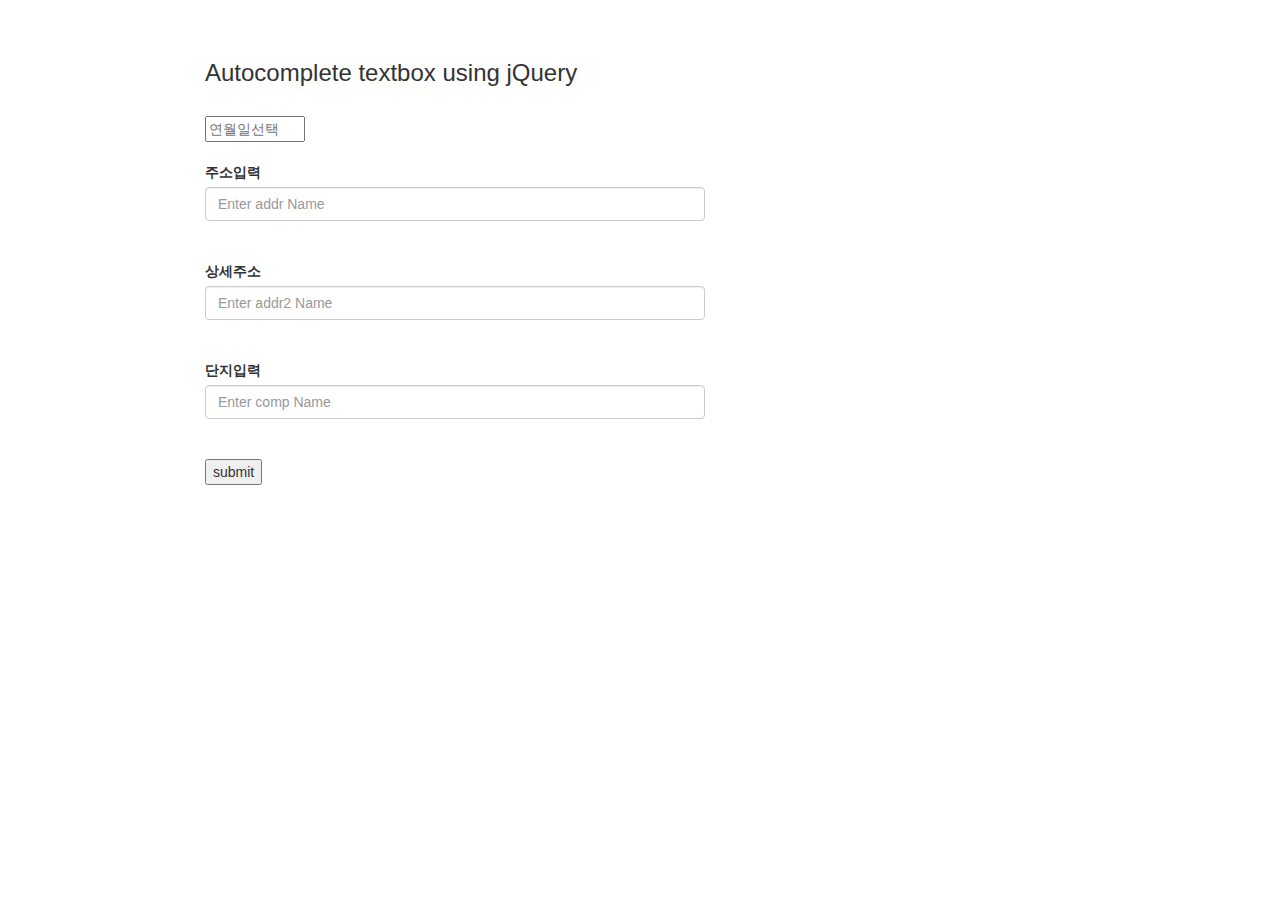
<file: index.html>
<!DOCTYPE html>  
 <html>  
      <head>  
           <title>Webslesson Tutorial | Autocomplete textbox using jQuery, PHP and MySQL</title>  
           <link rel="stylesheet" href="https://maxcdn.bootstrapcdn.com/bootstrap/3.3.6/css/bootstrap.min.css" />  
           <script src="https://maxcdn.bootstrapcdn.com/bootstrap/3.3.6/js/bootstrap.min.js"></script>  
           <script src="https://ajax.googleapis.com/ajax/libs/jquery/2.2.0/jquery.min.js"></script>  
		    
           <style>  
           ul{  
                background-color:#eee;  
                cursor:pointer;  
           }  
           li{  
                padding:12px;  
           }  
           </style>  
      
	  
      <body>  
           <br /><br />  
		   <meta charset="UTF-8">
           <div class="container" style="width:900px;">  
                <h3 align="left">Autocomplete textbox using jQuery</h3><br />  				
				
	  <body>
	  
	  <form action="insert.php" method="POST">	
	  
           <meta charset="UTF-8">
		   <title> DatePIcker</title>
		   <link rel="stylesheet" type="text/css" href="jquery-ui.min.css">
		   
		   
		   <input type = "datepicker" placeholder = "연월일선택" name = "date" id = "datepicker" style="width:100px" background-color="black">
		   <script type = "text/javascript" src="jquery-3.4.1.min.js"></script>
		   <script type = "text/javascript" src="jquery-ui.min.js"></script>
           		   
		   <script>
		   
		     $('#datepicker').datepicker({
			 dateFormat: "yy-mm-dd",
		     changeMonth: true,
		     changeYear: true,
			 dayNamesMin: [ "일", "월", "화", "수", "목", "금", "토" ],
			 monthNamesShort: [ "1월", "2월", "3월", "4월", "5월", "6월", "7월", "8월", "9월", "10월", "11월", "12월" ],
			});
		   
		   </script>
		   		  
	  </body>  
	  </body>  
						   <br><br/> 	
         			   
						
                <label>주소입력</label>  
                <input type="text" name="addr" id="addr" class="form-control" placeholder="Enter addr Name" style="width:500px">  
                <div id="addrList"></div>  <br><br/> 
												
				<label>상세주소</label>  
                <input type="text" name="addr2" id="addr2" class="form-control" placeholder="Enter addr2 Name" style="width:500px">  
                <div id="addrList2"></div>  <br><br/> 
										
				<label>단지입력</label>  
                <input type="text" name="comp" id="comp" class="form-control" placeholder="Enter comp Name" style="width:500px" >  
                <div id="compList"></div>  <br><br/> 
				
				
				
                 <input type="submit" name = "submit"  value="submit" align="center"> 
				 
		   </form> 
           </div> 
	</body>  
		
			</head>    
    	 
    </html>  
	
		   
	
 <script>  
 $(document).ready(function(){ $('#addr').keyup(function(){  
           var query = $(this).val();  
           if(query != ''){ $.ajax({ 
					 url:"search11.php",  
                     method:"POST",  
                     data:{query:query},  
                     success:function(data)  
                     {    $('#addrList').fadeIn();  
                          $('#addrList').html(data);  
                     }  
                });  
           }  
      });  
      $(document).on('click', '#addrList li', function(){  
           $('#addr').val($(this).text());  
           $('#addrList').fadeOut(); 
	      });  
      });  
 </script>  
 
 
 <script>  
 $(document).ready(function(){ $('#comp').keyup(function(){  
           var query = $(this).val();  
           if(query != '') { $.ajax({  
                     url:"search12.php",  
                     method:"POST",  
                     data:{query:query},  
                     success:function(data) {  
                          $('#compList').fadeIn();  
                          $('#compList').html(data);  
                     }  
                });  
           }  
      });  
      $(document).on('click', '#compList li', function(){  
           $('#comp').val($(this).text());  
           $('#compList').fadeOut();    
	  });  
 });  
 </script>
</file>
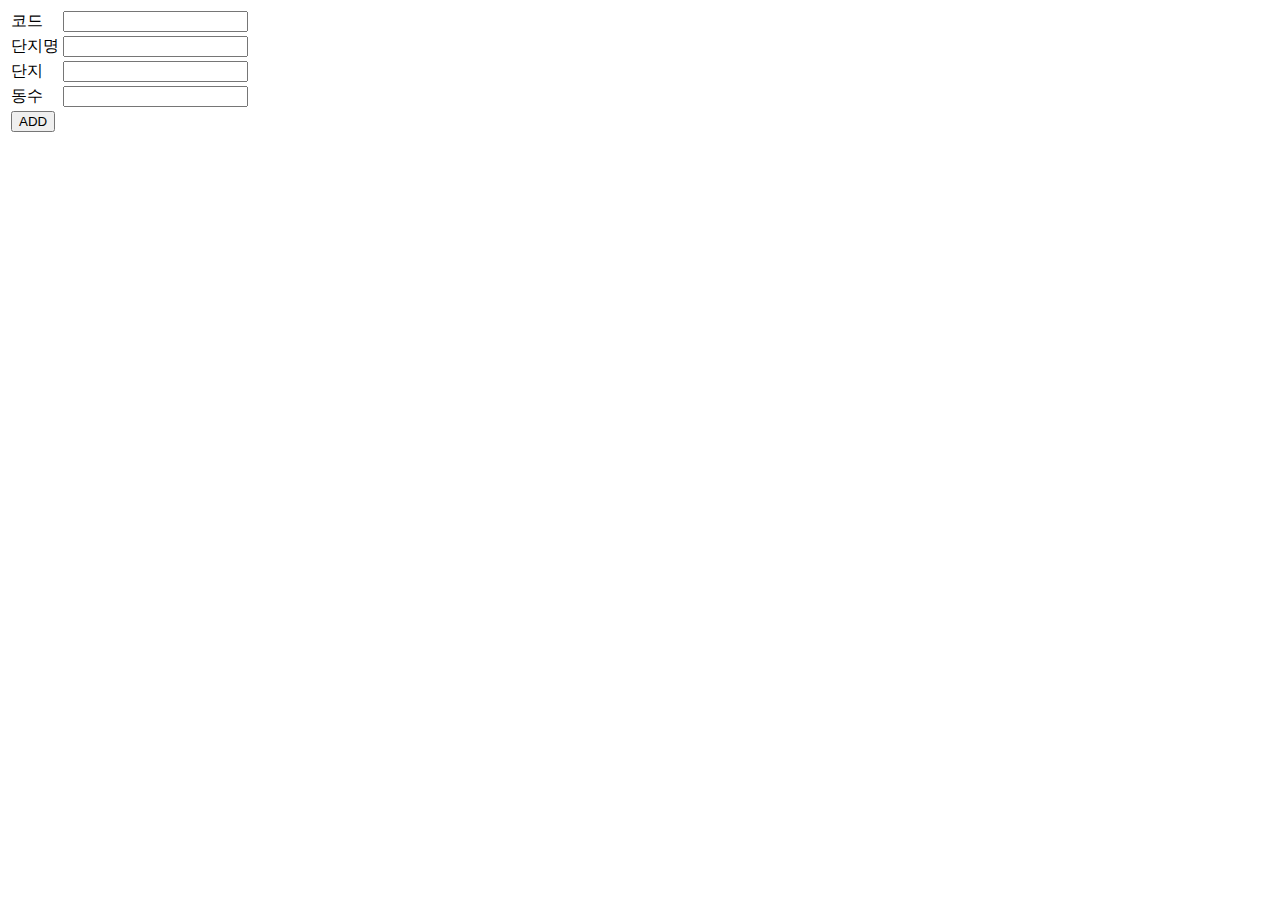
<file: aaa.html>
<!DOCTYPE html>  

<html>
		<meta charset="UTF-8">
        <form action="insert.php" method="POST" style="width:500px;">
		
             <table>
				<tr> <td>코드</td> 
                <td> <input type="int" name = "AA"</td> 
				</tr>
				<tr> <td>단지명</td> 
                <td> <input type="text" name = "BB"</td> 
				</tr>
				<tr> <td>단지</td> 
                <td> <input type="text" name = "CC"</td> 
				</tr>
				<tr> <td>동수</td> 
                <td> <input type="int" name = "DD"</td> 
				</tr>
                
				<tr>
                <td> <input type="submit" name = "submit" value="ADD"</td> 
				</tr>
             </table>
			 </form>
			 
 </html>
</file>
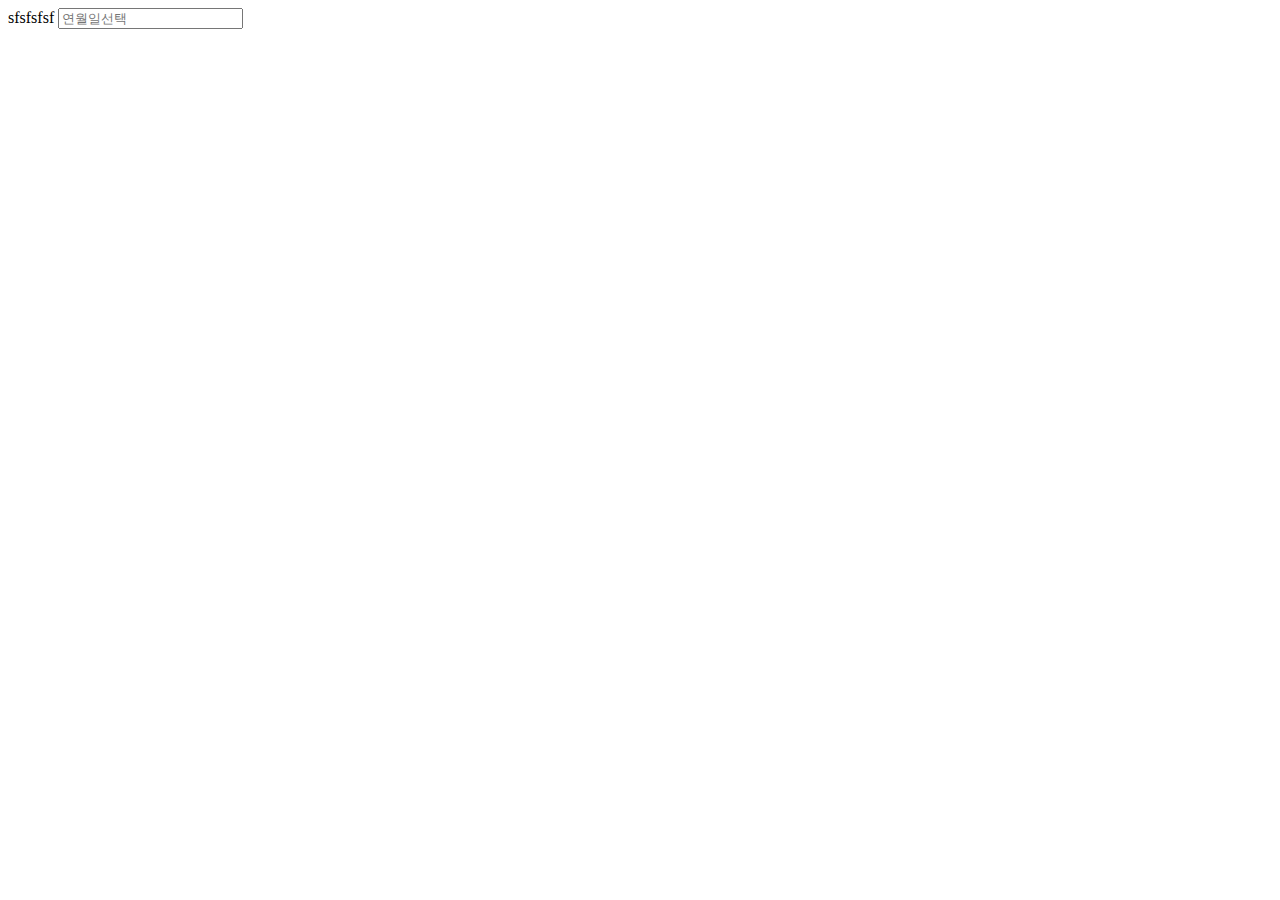
<file: datekor.html>
<!DOCTYPE html>  
 <html>  
      <head>  
           
           <meta charset="UTF-8">
		   <title> DatePIcker</title>
		   <link rel="stylesheet" type="text/css" href="jquery-ui.min.css">
		   
		   sfsfsfsf <input type = "text" placeholder = "연월일선택" id = "datepicker">
		   <script type = "text/javascript" src="jquery-3.4.1.min.js"></script>
		   <script type = "text/javascript" src="jquery-ui.min.js"></script>
           
		   
		   <script>
		   
		     $('#datepicker').datepicker({
			 dateFormat: "yy-mm-dd",
		     changeMonth: true,
		     changeYear: true,
			 dayNamesMin: [ "일", "월", "화", "수", "목", "금", "토" ],
			 monthNamesShort: [ "1월", "2월", "3월", "4월", "5월", "6월", "7월", "8월", "9월", "10월", "11월", "12월" ],
			});
		   
		   </script>
		   
		   <script>
		   $.datepicker.formatDate( "yy-mm-dd");
		   </script>
	</body>  
		

</head>    
 </html>
</file>
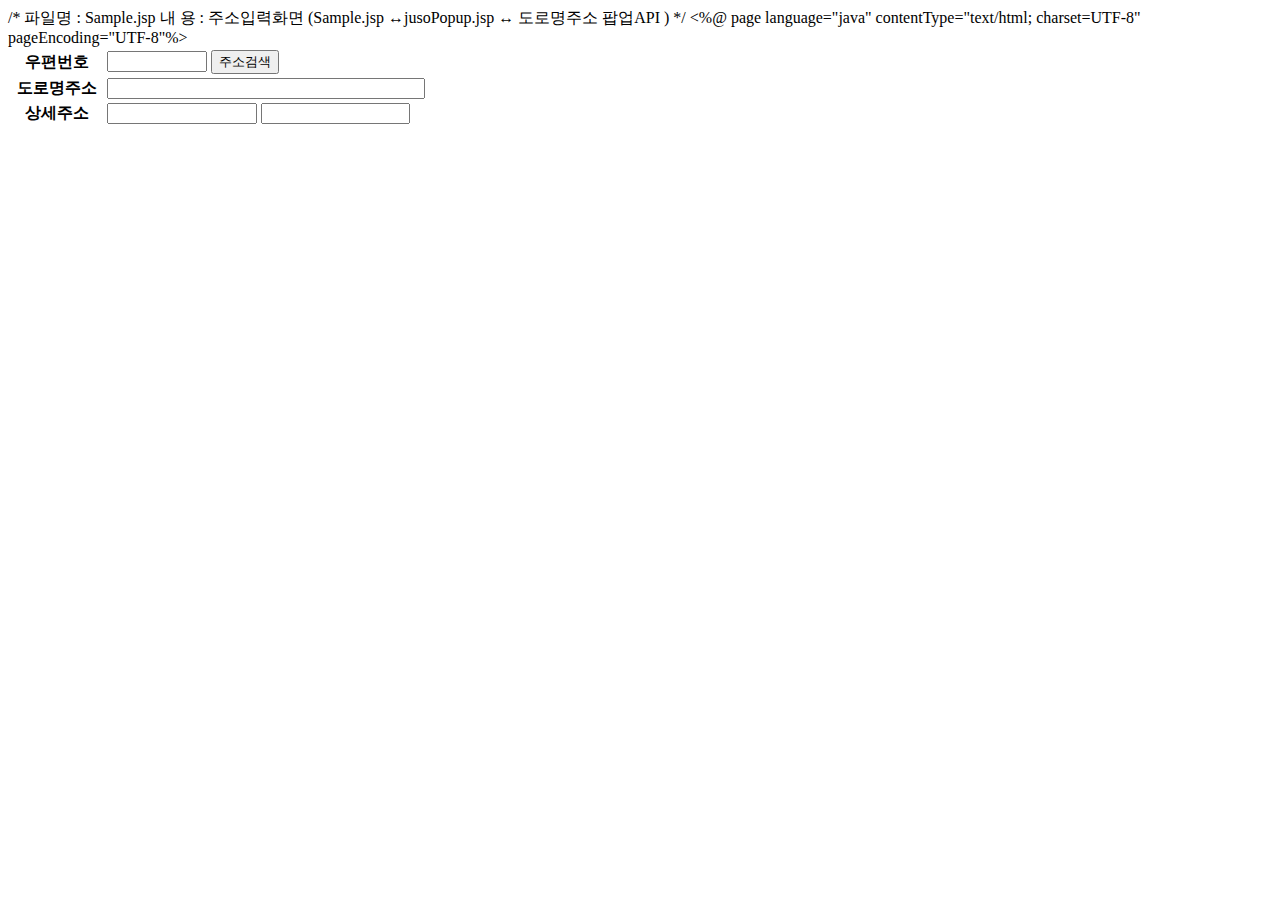
<file: doro.html>
/*
 파일명 : Sample.jsp
 내  용 : 주소입력화면 (Sample.jsp ↔jusoPopup.jsp ↔ 도로명주소 팝업API )
*/

<%@ page language="java" contentType="text/html; charset=UTF-8" pageEncoding="UTF-8"%>
<!DOCTYPE html PUBLIC "-//W3C//DTD HTML 4.01 Transitional//EN" "http://www.w3.org/TR/html4/loose.dtd">
<html>
<head>
<meta http-equiv="Content-Type" content="text/html; charset=UTF-8">
<script language="javascript">
// opener관련 오류가 발생하는 경우 아래 주석을 해지하고, 사용자의 도메인정보를 입력합니다. ("팝업API 호출 소스"도 동일하게 적용시켜야 합니다.)
//document.domain = "abc.go.kr";

function goPopup(){
	// 호출된 페이지(jusopopup.jsp)에서 실제 주소검색URL(http://www.juso.go.kr/addrlink/addrLinkUrl.do)를 호출하게 됩니다.
    var pop = window.open("/popup/jusoPopup.jsp","pop","width=570,height=420, scrollbars=yes, resizable=yes"); 
    
	// 모바일 웹인 경우, 호출된 페이지(jusopopup.jsp)에서 실제 주소검색URL(http://www.juso.go.kr/addrlink/addrMobileLinkUrl.do)를 호출하게 됩니다.
    //var pop = window.open("/popup/jusoPopup.jsp","pop","scrollbars=yes, resizable=yes"); 
}
/** API 서비스 제공항목 확대 (2017.02) **/
function jusoCallBack(roadFullAddr,roadAddrPart1,addrDetail,roadAddrPart2,engAddr, jibunAddr, zipNo, admCd, rnMgtSn, bdMgtSn
						, detBdNmList, bdNm, bdKdcd, siNm, sggNm, emdNm, liNm, rn, udrtYn, buldMnnm, buldSlno, mtYn, lnbrMnnm, lnbrSlno, emdNo){
	// 팝업페이지에서 주소입력한 정보를 받아서, 현 페이지에 정보를 등록합니다.
	document.form.roadAddrPart1.value = roadAddrPart1;
	document.form.roadAddrPart2.value = roadAddrPart2;
	document.form.addrDetail.value = addrDetail;
	document.form.zipNo.value = zipNo;
}
</script>
<title>주소 입력 샘플</title>
</head>
<body>
<form name="form" id="form" method="post">
	<table >
			<colgroup>
				<col style="width:20%"><col>
			</colgroup>
			<tbody>
				<tr>
					<th>우편번호</th>
					<td>
					    <input type="hidden" id="confmKey" name="confmKey" value=""  >
						<input type="text" id="zipNo" name="zipNo" readonly style="width:100px">
						<input type="button"  value="주소검색" onclick="goPopup();">
					</td>
				</tr>
				<tr>
					<th>도로명주소</th>
					<td><input type="text" id="roadAddrPart1" style="width:85%"></td>
				</tr>
				<tr>
					<th>상세주소</th>
					<td>
						<input type="text" id="addrDetail" style="width:40%" value="">
						<input type="text" id="roadAddrPart2"  style="width:40%" value="">
					</td>
				</tr>
			</tbody>
		</table>
</form>
</body>
</html>
</file>
